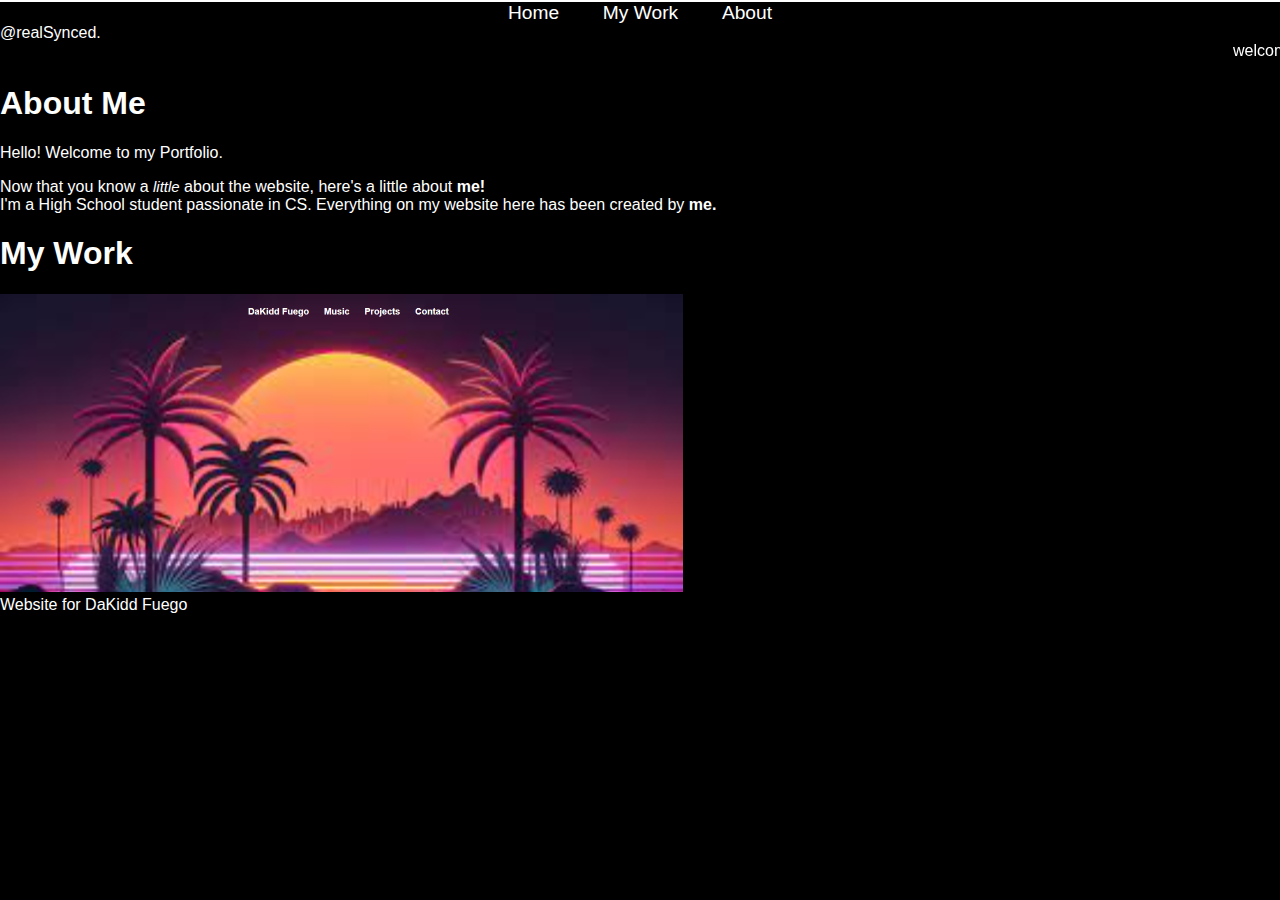
<file: index.html>
<!DOCTYPE html>

<html>
    <head>

        <link rel="stylesheet" href="styles.css">
        <!-- <link rel="icon" href="images/favicon.jfif" type="image/x-icon"> -->
        <title>realSynced</title>

    </head>

    <body>

        

        <nav class="navbar">
            <div>
                <ul>
                    <li><a href="">Home</a></li>
                    <li><a href="">My Work</a></li>
                    <li><a href="">About</a></li>
                </ul>
            </div>
        </nav>

        <div class="header">
            <header id="main">
                @realSynced.
                <div id="hov">
                    <marquee id="marq">welcome to my portfolioooooooooooooooooooooooooooooooooo</marquee>
                </div>
            </header>
            
        </div>

        <section class="sect">
            <div class="about">
                <h1>About Me</h1>
            </div>

            <div class="descr-me">

                
                <p id="abtweb">Hello! Welcome to my Portfolio.</p>

                <div id="abtmeblock">
                    <p id="abtme">Now that you know a <span style="font-size: 15px;"><em>little</em></span> about the website, here's a little about <b>me!</b>
                        <br>
                        I'm a High School student passionate in CS. Everything on my website here has been created by <b>me.</b>
                    </p>
                </div>
            </div>
        </section>

        <section class="work">
            <div>
                <h1 id="workhead">My Work</h1>
            </div>

            <div>
                <a href="https://www.google.com" target="_blank">
                <img src="images/dakiddweb.png" 
                id="dakidd" 
                width="683px" 
                height="298.5px"
                /></a>
                <figcaption style="color: white;" id="kidd-desc">Website for DaKidd Fuego</figcaption>
            </div>
        </section>

    </body>
</html>
</file>
<file: styles.css>
body {
    /* background-color: black; */
    margin: 0%;
    overflow-x: hidden;
    background-color: rgb(0, 0, 0);
    font-family: 'Roboto', sans-serif;
    color: white;
}

a {
    text-decoration: none;
}

/* width */
::-webkit-scrollbar {
    width: 10px;
}
  
  /* Track */
  ::-webkit-scrollbar-track {
    box-shadow: inset 0 0 5px rgb(61, 61, 61); 
    border-radius: 10px;
}
   
  /* Handle */
  ::-webkit-scrollbar-thumb {
    background: rgb(78, 78, 78); 
    border-radius: 10px;
}
  
  /* Handle on hover */
  ::-webkit-scrollbar-thumb:hover {
    background: #3d3d3d; 
}

.intro-div{
    display: flex;
    /* flex-direction: row; */
    flex-flow: row nowrap;
    margin-top: 0;
    margin-left: 25%;
    font-size: 1em;
    color: white;
}

.intro-div p {
    margin-left: 10%;
    text-align: center;
}

.intro-div a {
    color: white;
}

#item-0 {
    /* float: left; */
    margin-left: -40vw;
}


#item-1, #item-2, #item-3{
    animation-duration: 10s;    
}

#item-1{
    animation-name: slidein;
    animation-iteration-count: infinite;
    /* animation-delay: 0s; */
}

#item-2{
    animation-name: slidein2;
    animation-iteration-count: infinite;
    /* animation-delay: 6s; */
}

#item-3{
    animation-name: slidein3;
    animation-iteration-count: infinite;
    /* animation-delay: 6s; */
}

#item-4{
    /* display: ; */
    margin-right: -65vw;
}
  
@keyframes slidein {
    0%, 8.3% {
      transform: translateY(-200%);
      opacity: 0;
    }
    8.3%,25% {
        transform: translateY(0%);
        opacity: 1;
    }
    33.33%, 100% {
      transform: translateY(200%);
      opacity: 0;
    }
}

@keyframes slidein2 {
    0%, 33.33% {
      transform: translateY(-200%);
      opacity: 0;
    }
    41.63%, 58.29% {
        transform: translateY(0%);
        opacity: 1;
    }
    66.66%, 100% {
      transform: translateY(200%);
      opacity: 0;
    }
}

@keyframes slidein3 {
    0%, 66.66% {
      transform: translateY(-200%);
      opacity: 0;
    }
    74.96%, 91.62% {
        transform: translateY(0%);
        opacity: 1;
    }
    100% {
      transform: translateY(200%);
      opacity: 0;
    }
}
  





/* Navigation bar */

.navbar {
    border-top: #fff 2px solid;
    border-color: white;
}

.navbar {
    color: white;
    text-align: center;
    font-size: larger;
}

.navbar ul {
    list-style-type: none;
    margin: 0;
    padding: 0;
}

.navbar li {
    display: inline;
    padding: 0 1.5%;
}

.navbar a {
    text-decoration: none;
    color: white;
}

.navbar a:hover {
    color: rgb(255, 255, 255);
    text-decoration: underline;
}

/*  */

.intro {
    height: 25rem;
}

.quote {
    height: 5px;
    margin-top: 10%;
    margin-left: 10%;
    color: white;
}

.qt {
    display: inline-block;
}

.quote p {
    font-size: 2em;
    font-weight: 100;
    user-select: none;
}
.quote img {
    width: 15rem;
    margin-left: 10%;
}

.work {
    height: 40%;
}

.head p{
    margin-top: 4rem;
    font-size: 2em;
    text-align: center;
}

.webshow {
    display: flex;
    width: 83rem;
    justify-content: center;
    align-content: center;
    user-select: none;
}

.webshow a {
    color: rgb(176, 176, 176);
}

.workshow {
    position: relative;
    width: 40rem;
    max-width: 40%;
    margin-top: 5%;
    margin-left: 1%;
}

.img_title_desc{
    top: 0;
    bottom: 0;
    left: 0;
    right: 0;
    width: 40%;
    position: absolute;
    
    color: #fff;
    opacity: 0;
    display: inline-flex;
    flex-direction: column;
    text-align: center;
    justify-content: center;
    /* transition effect. not necessary */
    transition: opacity .5s, visibility .5s;
}

.workshow:hover .img_title_desc {
    visibility: visible;
    opacity: 1;
}

.img_description {
    width: 30rem;
    font-size: 2rem;
    font-weight: bold;
    margin-bottom: 15%;
    color: rgb(176, 176, 176);
    text-shadow: 0px 2px 10px #3d3d3d;
    transition: .5s;
    transform: translateY(1em);
}

#underttl {
    font-size: 1.2rem;
    margin-top: -12%;
}

.workshow:hover .img_description {
    transform: translateY(0);
}

.workshow img {
    width: 40rem;
    max-width: 100%;
    transition: filter 0.5s ease;
}

.workshow:hover #imgs {
    filter: blur(2.5px);
}


/* Footer */
.footer {
    /* position: fixed; */
    /* top: 90%; */
    border-top: #fff 2px solid;
}

.foot-note {
    overflow: hidden;
    position: relative;
    text-align: center;
}
</file>
